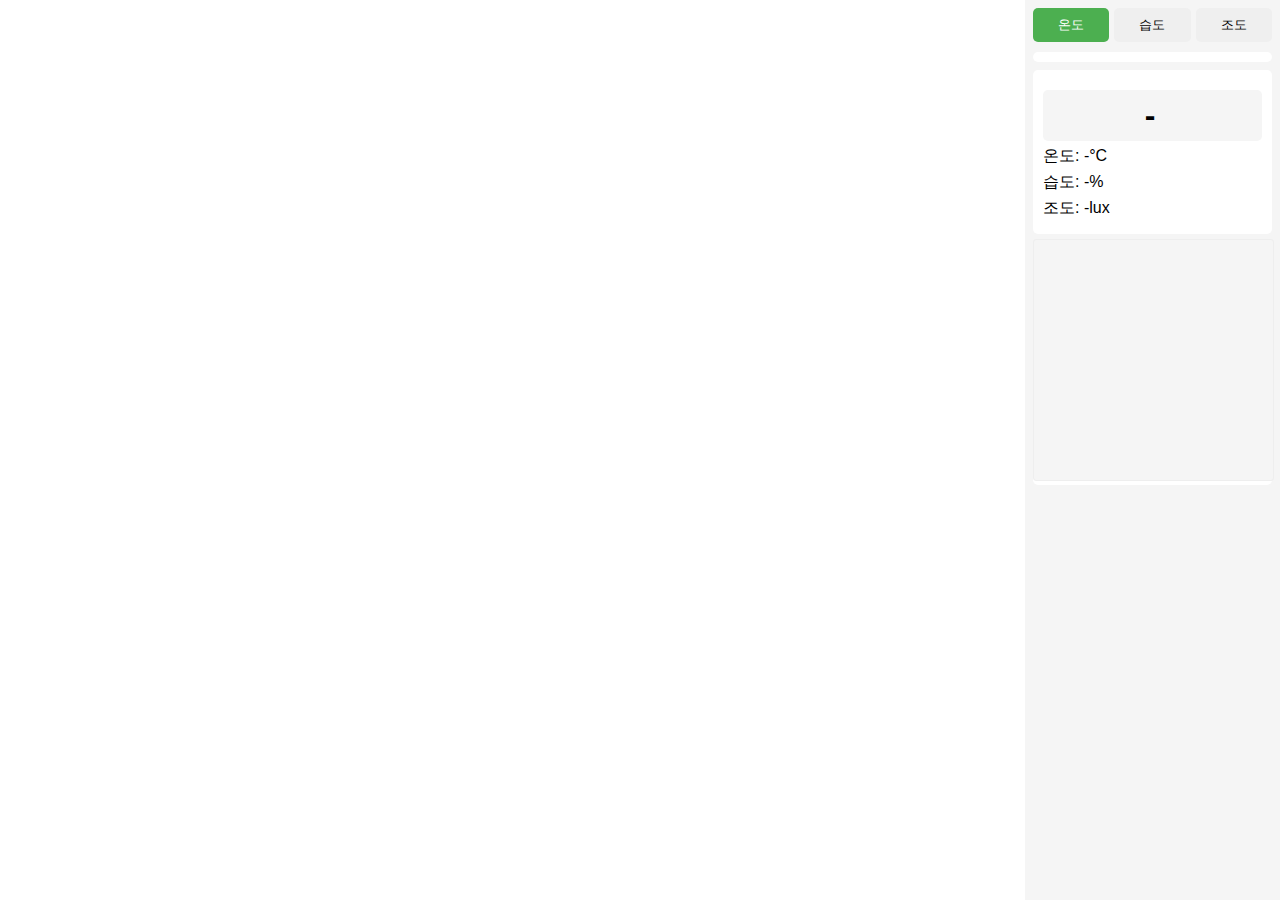
<file: index.html>
<!DOCTYPE html>
<html>
<head>
    <meta charset="utf-8">
    <title>babylon.js simulation</title>
    <style>
            html, body {
      margin: 0;
      padding: 0;
      width: 100%;
      height: 100%;
      font-family: sans-serif;
    }

    .container {
      display: flex;
      flex-direction: row;
      width: 100vw;
      height: 100vh;
      overflow: hidden;
    }

    #renderCanvas {
      flex-grow: 1;
      width: calc(100% - 300px);
      height: 100%;
      display: block;
      touch-action: none;
    }

    .info-panel {
      width: 255px;
      height: 100%;
      background-color: #f5f5f5;
      padding: 8px;
      box-sizing: border-box;
      overflow-y: auto;
      flex-shrink: 0;
    }

    @media (max-width: 500px) {
      .info-panel {
        width: 500px;
      }
    }

        .control-buttons {
            display: flex;
            gap: 5px;
            margin-bottom: 10px;
        }
        .control-button {
            padding: 8px;
            border: none;
            border-radius: 5px;
            cursor: pointer;
            flex: 1;
        }
        .control-button.active {
            background-color: #4CAF50;
            color: white;
        }
        .reference-guide {
            padding: 5px 10px;
            background-color: white;
            border-radius: 5px;
            margin-bottom: 8px;
        }
        .cube-data {
            padding: 10px;
            background-color: white;
            border-radius: 5px;
        }
        .data-item {
            margin-bottom: 5px;
        }
        .current-value-display {
            font-size: 2em;
            font-weight: bold;
            margin: 5px 0;
            padding: 7px;
            background-color: #f5f5f5;
            border-radius: 5px;
            text-align: center;
            transition: background-color 0.3s ease;
        }
        #current-value {
            margin-right: 5px;
        }
        #current-unit {
            font-size: 0.8em;
        }
        #cube-name {
            font-size: 1em;
            margin-bottom: 10px;
            font-weight: bold;
            color: #333;
        }
        .minimap-container {
            padding: 0px;
            background-color: white;
            border-radius: 5px;
            margin-top: 5px;
        }
        #minimap {
            width: 100%;      
            height: 240px;    
            background-color: #f5f5f5;
            border: 1px solid #eee;
            border-radius: 3px;
        }

        #hover-popup {
            font-size: 16px;
            min-width: 140px;
            text-align: center;
            box-shadow: 0 2px 5px rgba(0,0,0,0.2);
            pointer-events: none; 
        }

        #hover-popup div {
            margin: 3px 0;
        }
    </style>
</head>
<body>
    <div class="container">
        <canvas id="renderCanvas"></canvas>
        <div class="info-panel">
            <div class="control-buttons">
                <button class="control-button active" data-type="temperature">온도</button>
                <button class="control-button" data-type="humidity">습도</button>
                <button class="control-button" data-type="illuminance">조도</button>
            </div>
            <div class="reference-guide">
                <!-- 기준표 내용은 동적으로 변경됨 -->
            </div>
            <div class="cube-data">
                <div id="cube-name"></div> 
                <div class="current-value-display">
                    <span id="current-value">-</span>
                    <span id="current-unit"></span>
                </div>
                <div class="data-item">온도: <span id="temp-value">-</span>°C</div>
                <div class="data-item">습도: <span id="humidity-value">-</span>%</div>
                <div class="data-item">조도: <span id="illuminance-value">-</span>lux</div>
            </div>
            <div class="minimap-container">
                <canvas id="minimap"></canvas>
            </div>
        </div>
    </div>
    <!-- Babylon.js CDN -->
  <script src="https://cdn.babylonjs.com/babylon.js"></script>
  <script src="https://cdn.babylonjs.com/loaders/babylon.glTF2FileLoader.min.js"></script>
  <script src="https://cdn.babylonjs.com/gui/babylon.gui.min.js"></script>

  <!-- Custom JS -->
  <script src="greenhouse_3d_render.js"></script>
  <!-- Hover Popup -->
<div id="hover-popup"
     style="display: none;
            position: fixed;
            bottom: 30px;
            background-color: rgba(0,0,0,0.8);
            color: white;
            padding: 10px 15px;
            border-radius: 8px;
            z-index: 9999;
            font-size: 14px;
            pointer-events: none;">
    <div><strong id="hover-name">-</strong></div>
    <div>온도: <span id="hover-temp">-</span>°C</div>
    <div>습도: <span id="hover-humidity">-</span>%</div>
    <div>조도: <span id="hover-illuminance">-</span>lux</div>
</div>
</body>
</html>
</file>
